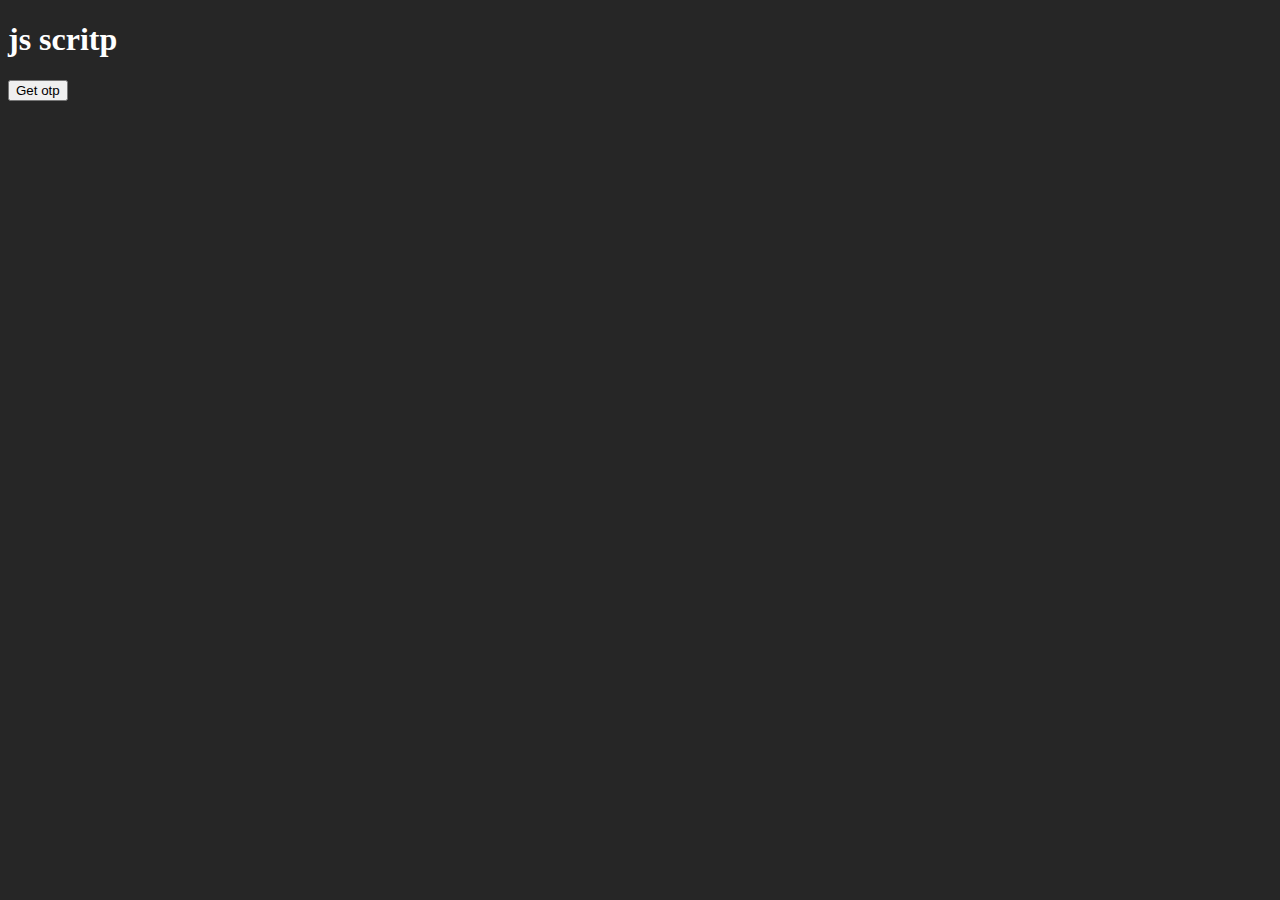
<file: Array.html>
<!DOCTYPE html>
<html lang="en">

<head>
    <meta charset="UTF-8">
    <meta name="viewport" content="width=device-width, initial-scale=1.0">
    <title>Document</title>
</head>

<body style="background-color: #262626; color: #ffff;">
    <h1>js scritp</h1>

    <p id="paraEl" style="letter-spacing: 5px;"></p>
    <button id="btn">Get otp</button>

    <script>

        // Order Collection of Items:- (Array);


        // const array = ["mango", "furites", "banana", "pineApple"];

        // array[1] = "Gowa";

        // console.log(Array.isArray(array));

        // array.push("raunak"); add value in array from last
        // array.pop() remove array value from the last
        // array.shift("rishi") remove araay value from the last
        //  array.unshift("shivam") add value from begning



        //Primitive or refrensh type

        //Primitive type


        // let num1 = 6;
        // let num2 = num1;

        // console.log("num 1 is:- ", num1)
        // console.log("num 1 is:- ", num2)
        // console.log("afater changing num1:- ")
        // num1++;
        // console.log("num 1 is:- ", num1)
        // console.log("num 1 is:- ", num2)

        //Reference type 

        // let array1 = ["itmes1", "itmes2"];
        // let array2 = array1;

        // console.log(array1)
        // console.log(array2)
        // array1.push("items3")
        // console.log(array1)
        // console.log(array2)

        // Array Cone 

        // const array1 = ["item1", "items2"];
        // const array2=array1;   1st method to    clone array
        // array1.push("item3");

        //  const array2 = array1.slice(0).concat(["raunak","rishi"]);  
        //   2nd  method to clone array
        // array1.push("item3");

        // const array2=[].concat(array1,["raunak","rishi"]); 
        //  3rd method to clone array
        // array1.push("item3");

        // console.log(array1==array2)
        // console.log(array1)
        // console.log(array2);
        // const array2 = [...array1,"rishi","raunak","sonu"];

        // const newArrayWithSpread = ["newArray1", "newArray2"];


        // const array2 = [...array1, ...newArrayWithSpread]

        // array1.push("item3", "item4");
        // console.log(array1 === array2)

        // console.log(array1)
        // console.log(array2)

        //for loop in array

        // const array1 = ["item1", "items2", "item3", "items4"];

        // console.log(array1.reverse())

        // const newArray = [];

        // console.log(newArray)

        // console.log(array1.length);

        // for (let i = 0; i < array1.length; i++) {
        //    newArray.push(array1[i].toUpperCase());
        // }
        /* 
       For of loop we can use only the ARRAY elements
       For in loop we can use only the OBJECT elements

        */

        // for (let item of array1) {
        //     newArray.push(array1[item].toLocaleUpperCase())
        // }
        // console.log(array1[array1.length-1])

        // const array1 = ["item1", "item2", "item3", "item4"];

        // Foor of loop
        // In array case we should use for of  otherwise tradisional for loop 

        //  for(let arrays of array1){
        //     console.log("for of loop : -",arrays);
        //  }

        //For in loop (if we loop normal array in for in loop then loops will returns only the index number)



        //  for(let index in array1){
        //     console.log("for in loop : -",array1[index])
        //  }



        // const array2=[];

        // let i=0;

        // while(i < array1.length){
        //     array2.push(array1[i].toLocaleUpperCase());
        //     i++
        // }
        // let i=0;

        //   do{
        //     array2.push(array1)
        //   }while (i< array1.lenght) 

        // array1.forEach(element => {
        //      array2.push(element.toLocaleUpperCase())
        // });
        // console.log(array2);
        // array2.reverse();
        // console.log(array2)




        //ARRAY DESTRUCTURING

        //     const myArray = ["items1", "items2", "items3", "items4"];

        //     const newArr = [];

        //     let [value1,value2,...myRestArray] = myArray;

        //     value1 = "raunak chaninging.."

        //    const rest=myRestArray.concat(value1,value2)
        //    rest.reverse()

        //     console.log(rest)



        // OBJECT IS ALSO Reference TYPE  

        // object have two way to access our data dot (.) notaions and breaket notisation []

        // const key = "email";
        // const persons = {
        //     name: "raunak", //key: => name                
        //     age: 18,        //value: => raunak
        //     id: 1,
        //     "myHobbies hobbies": ["sleepin", "playingCricket", "running", "waking"]
        // }
        // persons.gender = "male"
        // persons["locality"] = "Indian"
        // persons[key] = "raunaksingh847203@gmail.com";


        // console.log(persons["name"], persons["age"])
        // console.log(persons["myHobbies hobbies"]);

        // console.log(persons)


        // const persons = {
        //     name: "raunak", //key: => name                
        //     age: 18,        //value: => raunak
        //     id: 1,
        //     "myHobbies hobbies": ["sleepin", "playingCricket", "running", "waking"],
        // }

        //   for in 
        //   Object.keys

        // if we and to use for of loop in object then we have to use this syntex beacuse ours browsre still did'n support so tha's why use this syntex (Object keys)


        // for (let item of Object.keys(persons)) {
        //     console.log(`${item}:- ${persons[item]}`)
        // }

        // for (let person in persons) {
        //     console.log(`${person}: ${persons[person]}`);
        // }
        // if (persons["myHobbies hobbies"][1] === "playingCricket") {
        //     alert("your user match")
        //     console.log(persons["myHobbies hobbies"][1])
        // }

        //    const obj2=Object.keys(persons);
        //    console.log(obj2)

        //    console.log(Array.isArray(obj2))

        //    for(let key of Object.keys(persons)){
        //     console.log(persons[key])
        //    }

        //   Computed properties

        // const key1 = "object1";
        // const key2 = "object2";

        // const value1 = "myValue1"
        // const value2 = "myValue2"


        //    const obj={
        //      [key1]:value1,
        //      [key2]:value2,
        //    }

        // const obj={}

        // obj[key1]=value1
        // obj[key2]=value2

        //    console.log(obj)

        const array = [1, 5, 8, 2, 6, 4, 9];
        const array2 = [2, 5, 7, 8, 2, 6];


        const spread = [...array, ...array2, "raunak"]
        console.log(spread)

        //spread in objects

        // const persons = {
        //     name: "raunak", //key: => name                
        //     age: 18,        //value: => raunak
        //     id: 1,
        //     "myHobbies hobbies": ["sleepin", "playingCricket", "running", "waking"],
        // }
        // const persons2 = {
        //     name: "raunak", //key: => name                
        //     age: 18,        //value: => raunak
        //     id: 1,
        //     "myHobbies hobbies": ["sleepin", "playingCricket", "running", "waking"],
        // }

        // const newObj = { ...persons, persons2, unique: "value1" }
        // console.log(newObj);


        // const name = "raunaksingh";

        // for (let i = 1; i < name.length; i++) {
        //     console.log(name[i])
        // }

        /* Function to generate combination of password */

        const paraEl = document.getElementById("paraEl")
        const btnEl = document.getElementById("btn")

        function otpFunc() {
            let pass = ''
            let num = "~!@#$%^&*()_=0123456789";
            for (let i = 1; i <= 4; i++) {
                let randNum = Math.floor(Math.random() * num.length);
                pass += num.charAt(randNum)
            }
            paraEl.innerHTML = pass
            return pass;
        }

        btnEl.addEventListener("click", () => {
            otpFunc();
        })

        //Object Destructuring

        // const persons = {
        //     name: "raunak", //key: => name                
        //     age: 18,        //value: => raunak
        //     id: 1,
        //     "myHobbies": ["sleepin", "playingCricket", "running", "waking"],
        // }


        // let { name, age:myAge, myHobbies,...restData } = persons;
        // name="shivam" 

        // console.log(name, myAge,restData)
        // for (let hobbies in myHobbies) {
        //     console.log(myHobbies[hobbies])
        // }

        //Array inside object

        // const user = [
        //     {
        //         username: "raunak",
        //         age: 19,
        //         gender: "male"
        //     },
        //     {
        //         username: "rishi",
        //         age: 18,
        //         gender: "male"
        //     },
        //     {
        //         username: "shivam",
        //         age: 16,
        //         gender: "male"
        //     },
        //     {
        //         username: "lalu",
        //         age: 20,
        //         gender: "male"
        //     },
        // ]

        const newArray = [];

        // for (const iterator of user) {
        //      console.log(iterator.username)
        // }


        // for (let users in Object.keys(user)) {

        //     newArray.push(user[users])
        // }
        // console.log(newArray[0].username)


        //Nested Object destructring

        const user = [
            {
                username: "raunak",
                age: 19,
                gender: "male"
            },
            {
                username: "rishi",
                age: 18,
                gender: "male"
            },
            {
                username: "shivam",
                age: 16,
                gender: "male"
            },
            {
                username: "lalu",
                age: 20,
                gender: "male"
            },
        ]


        let [{ username: name }, , { gender }, ...news] = user;

        console.log(name, gender, news)


    </script>
</body>

</html>
</file>
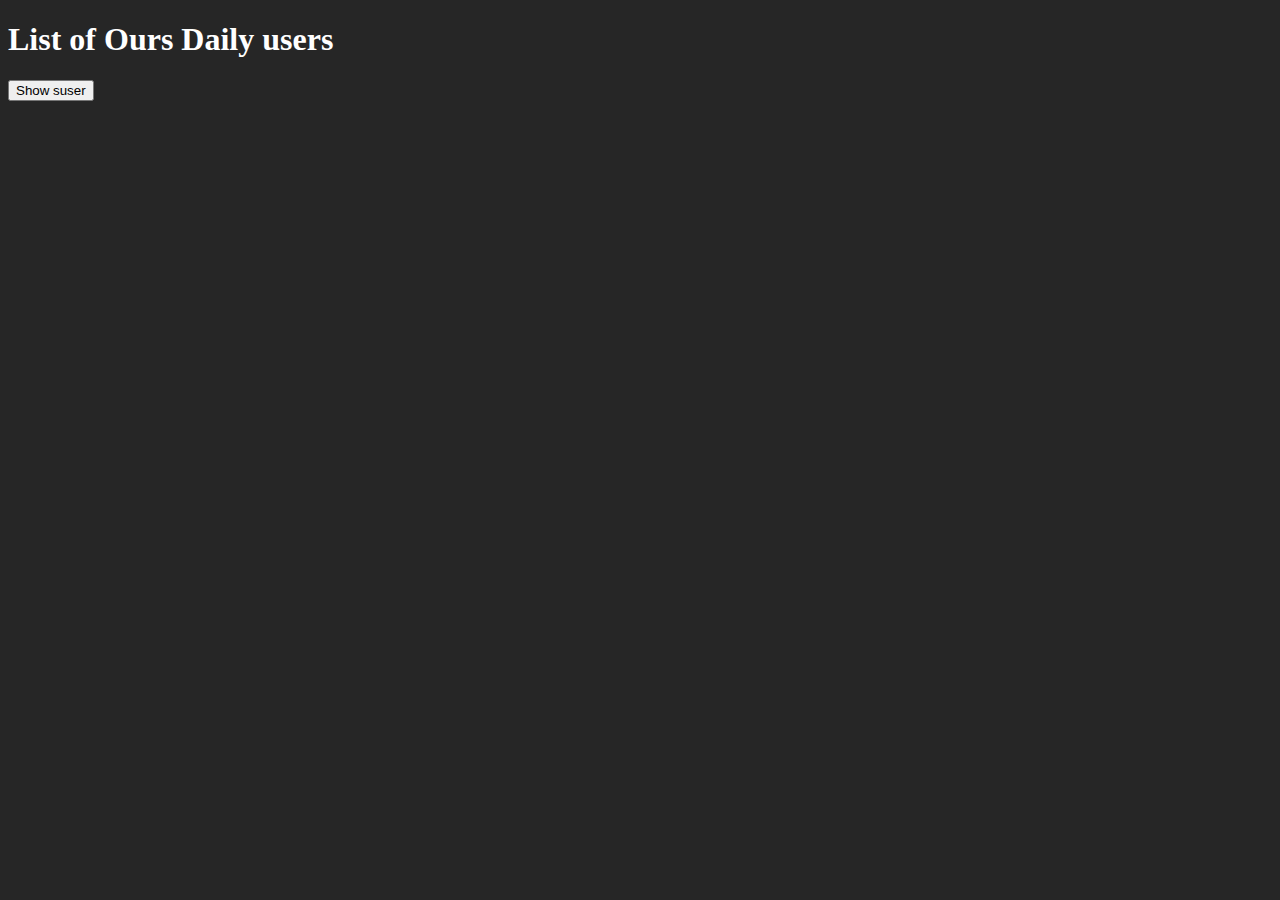
<file: PrototypalInheritance.html>
<!DOCTYPE html>
<html lang="en">

<head>
    <meta charset="UTF-8">
    <meta name="viewport" content="width=device-width, initial-scale=1.0">
    <title>Prototypal Inheritance</title>
</head>

<body style="background-color: #262626; color: #fff;">
    <h1>List of Ours Daily users</h1>
    <p id="userlist"></p>
    <button id="btn">Show suser</button>
    <script>

        console.log("Hellow there..")

        //Methods
        //Function inside object

        // const personss = {
        //     firstname: "rishirajput",
        //     age: 18,
        //     hobbies: ["sleepin", "playing cricket", "singing"],
        //     about: function () {
        //         return (`Hellow peson name is ${this.firstname} and age ${this.age} and my hobbies are ${this.hobbies[1]}`)
        //     }
        // }
        // console.log(personss["age"]);
        // console.log(personss.about());

        const luserlistEl = document.getElementById("userlist")
        const btnEl = document.getElementById("btn")

        // const person1 = {
        //     firstname: "raunak",
        //     age: 18,
        //     about: personInfo
        // }
        // const person2 = {
        //     firstname: "aniket",
        //     age: 18,
        //     about: personInfo
        // }
        // const person3 = {
        //     firstname: "shivam",
        //     age: 18,
        //     about: personInfo
        // }
        // const person4 = {
        //     firstname: "sonu",
        //     age: 18,
        //     about: personInfo
        // }

        // function personInfo() {
        //     // luserlistEl.innerHTML = (`The person name is ${this.firstname} and age ${this.age}`)
        //     console.log(`The person name is ${this.firstname} and age ${this.age}`)
        // }
        // // btnEl.addEventListener("click", () => {
        // //     person1.about();
        // //     person2.about();
        // //     person3.about();
        // //     person4.about();
        // // })

        // person1.about();


        // console.log(this);
        // console.log(this === window);


        // function myFunc() {
        //     // "use strict"
        //     console.log(this);
        // }

        // myFunc.call()


        // Call ,Apply, Bind    


        //    function myFunc(){
        //     console.log("Hellow this me");
        //    }

        //    myFunc.call();

        // function sayHii(){
        //     console.log("Hiiii....");
        // }

        // sayHii.call();



        // const person = {
        //     firstname: "rishi",
        //     age: 18,
        //     about: function(hobbies, details) {
        //     console.log(`The name is ${this.firstname} and age is ${this.age} or bobbise are ${hobbies} or adddres is ${details}`);
        //     }
        // }
        // const person6 = {
        //     firstname: "raunak",
        //     age: 15,
        // }
        // const person7 = {
        //     firstname: "shivam",
        //     age: 12,
        // }


        // // call
        //  person.about.call(person7,"sleepin","dbgn");


        //apply
        // function funcInfo(hobbies, details) {
        //    console.log(`The name is ${this.firstname} and age is ${this.age} or    bobbise are ${hobbies} or adddres is ${details}`);
        //    }


        // const personr = {
        //     firstname: "rishi",
        //     age: 18,
        // }
        // const personr6 = {
        //     firstname: "raunak",
        //     age: 15,
        // }
        // const personr7 = {
        //     firstname: "shivam",
        //     age: 12,
        // }

        // // call

        //   funcInfo.call(personr6, "playingCricket", "dbg");

        // // apply
        //   funcInfo.apply(personr7, ["playingCricket", "dbg"]);

        // // call and apply are same;

        // // bind

        //  const func=funcInfo.bind(personr,"sleeping","waking")
        // func();


        // don't do this mistake


        //Empty Object create methode

        // const obj = {
        //     key1: "value1",
        //     key2: "value2"
        // }

        // const obj2 = Object.create(obj);
        // obj.name = "shivam";
        // // obj.key2="uniqe";
        // console.log(obj2)


        //oops (object oriented programimng)


        // const userObjectMethod = {
        //     about: function (dost) {
        //         return `Your username ${this.firstname} and age is ${this.age} and dost is ${dost}`
        //     },
        //     is18: function () {
        //         return this.age >= 18;
        //     },
        //     add: function (x = 0, y = 0) {

        //         return x + y;
        //     },
        //     multipication: function (x = 0, y = 0) {
        //         return x * y;
        //     }


        // }

        // const createUser = (firstname, lastname, email, age, address) => {
        //     const user = Object.create(userObjectMethod);
        //     user.firstname = firstname;
        //     user.lastname = lastname;
        //     user.email = email;
        //     user.age = age;
        //     user.address = address;
        //     return user;
        // }

        // const newUser = createUser("raunak", "singh", "raunaksingh847203@gmail.com", 18, "dbg biraul");
        // const newUser2 = createUser("rishi", "singh", "raunaksingh847203@gmail.com", 16, "dbg biraul");
        // const newUser3 = createUser("shivam", "singh", "raunaksingh847203@gmail.com", 15, "dbg biraul");

        // console.log(newUser.add(2, 6));
        // console.log(newUser.multipication(2, 6));
        // console.log(newUser.about("Monu"));
        // console.log(newUser.__proto__);
        // const abouts = newUser.about("monu");
        // console.log(abouts)
        // console.log(newUser.is18())



        //javascript function ====> function + object


        // function hii(){
        //     console.log("hellow world...")
        // }

        // hii.myOwnProperty="my unique value";

        // console.log(hii.myOwnProperty);

        //only function have prototype property

        //add value in prototype
        // hii.prototype.abcd="abcde";
        //add function in prototype

        // hii.prototype.singer=function(){
        //     return "tu na na.."
        // }
        // console.log(hii.prototype.singer())

        // const objs={name:"raunak"}

        // if(objs.prototype){
        //     console.log("Prototype is avilable")
        // }else{
        //     console.log("Prototype is not avilable")
        // }



        // const userObjectMethod = {
        //     about: function (dost) {
        //         return `Your username ${this.firstname} and age is ${this.age} and dost is ${dost}`
        //     },
        //     is18: function () {
        //         return this.age >= 18;
        //     }

        // }


        //Prototype and Prototype example

        // function createUsers(firstname, lastname, email, age, address) {
        //     const user = Object.create(createUsers.prototype);
        //     user.firstname = firstname;
        //     user.lastname = lastname;
        //     user.email = email;
        //     user.age = age;
        //     user.address = address;
        //     return user
        // }

        // createUsers.prototype.about=function(dost){
        //     return `User name is ${this.firstname} and age is ${this.age} or dost is ${dost} and gmail is ${this.email}}`
        // }

        // createUsers.prototype.is18=function(){
        //       return this.age <=18;
        // }

        // createUsers.prototype.singing=function(argu){
        //     return `tu na na na na ${argu}`
        // }


        //   console.log(createUsers.prototype);

        // const newUserm = createUsers("rishi", "rajput", "rishirajput6201@gmail.com", 15, "dbg bihar");

        // console.log(newUserm.is18());
        // console.log(newUserm.about("sonu"));
        // console.log(newUserm.singing("pehu"));


        //New keyword

        //new key word do three things

        //create empty object
        //return that object {}


        // function cartUser(name,age){
        //     this.name=name;
        //     this.age=age;
        // }
        // cartUser.prototype.aboutUser=function(){
        //     return `The name is ${this.name} and age is ${this.age}`
        // }
        // const user1=new cartUser("raunak",12);
        // const user2=new cartUser("rishi",15);

        // console.log(user1.aboutUser())
        // console.log(user2.aboutUser())


        //using this key word

        // function Person1(firstname, lastname, email, age, adddres) {
        //     this.firstname = firstname;
        //     this.lastname = lastname;
        //     this.email = email;
        //     this.age = age;
        //     this.adddres = adddres;
        // }

        // Person1.prototype.about = function () {
        //     luserlistEl.innerHTML = `The name is ${this.firstname} and age is ${this.age} or ✉️ ${this.email} and 🧑🏻 ${this.adddres}`
        // }

        // Person1.prototype.singing = function (dost) {
        //     luserlistEl.innerHTML = `la la la la ${dost}`
        // }
        // Person1.prototype.is18 = function () {
        //     luserlistEl.innerHTML = this.age >= 18;
        // }


        // const user1 = new Person1("shivam", "kumar", "shivam@gamil,com", 18, "dbg supual biraul 847203");
        // const user2 = new Person1("rishi", "kumar", "shivam@gamil,com", 19, "dbg supual biraul 847203");


        // for (let user in user1) {
        //     if (user1.hasOwnProperty(user)) {
        //         console.log(user)
        //     }
        // }

        //     user1.about()
        //     user1.singing("sonu")
        //     user1.is18("sonu")

        //    console.log(user1,user1)


        // const array=[2,3,5,6];

        // const array=new Array(2,8,5,6)
        // array.pop()
        // console.log(Array.prototype)


        // using class constructor

        // class cardUser {
        //     constructor(firstname, lastname, email, age, adddres) {
        //         console.log("consturctor is call")
        //         this.firstname = firstname;
        //         this.lastname = lastname;
        //         this.email = email;
        //         this.age = age;
        //         this.adddres = adddres;
        //     }
        //     about() {
        //         return `The name is ${this.firstname} and age ${this.age} or email ${this.email}`
        //     }
        //     is18() {
        //         return this.age >= 18;
        //     }
        //     singing(dost) {
        //         return `la la la laaa ${dost}`
        //     }
        // }

        // const user1 = new cardUser("rishi", "singh", "rishiRajput@gamil.com", 18, "dbf");
        // // console.log(user1.is18())
        // // console.log(user1.singing("monu ji you are get married"))
        // const user2 = new cardUser("shivam", "singh", "shivama@gamil.com", 17, "dbf.....");
        // const user3 = new cardUser("shivam", "singh", "shivama@gamil.com", 17, "dbf.....");
        // console.log(user3.about());



        // Ex : - class constructor

        //Inheritance is also here
        // base class
        //         class Animal {
        //             constructor(name, age) {
        //                 this.name = name;
        //                 this.age = age;
        //             }
        //             isEating() {
        //                 return `${this.name} is eating right now`;
        //             }
        //             oldAnimal(tomy) {
        //                 return `${tomy} is year ${this.age} old ${this.age >= 5} `;
        //             }
        //             isCuteAnimal() {
        //                 return `${this.name} is so cute`;
        //             }

        //         }

        //         // const animals = new Animal("dunky", 5);
        //         // console.log(animals)
        //         // console.log(animals.isEating());
        //         // console.log(animals.oldAnimal());
        //         // console.log(animals.isCuteAnimal());


        //         //dog we can say sub class drive class so on....
        //         // Now we learn super keyword

        //         // Why we super keyword super keyword is used when first constructor logics need to used anther constuector function then we use super keyword example given below.


        //         class Dog extends Animal {

        //             constructor(name, age, run) {
        //                 super(name, age);
        //                 this.run = run;
        //             }
        //             isEating() {
        //                 return `Modifyinhg eating for : ${this.name} eting now`
        //             }
        //             running() {
        //                 return `${this.name} is running at ${this.run}kmp/h `
        //             }

        //         }

        //         // object / instance
        //         const tommy = new Dog("tomy", 18, 20);
        //         // console.log(tommy);
        //         console.log(tommy.isEating());
        //         // console.log(tommy.isCuteAnimal());
        //         // console.log(tommy.oldAnimal("tomys"));
        //         // console.log(tommy.running());



        //getter and setters method

        //         class person {
        //             constructor(firstname, lastname, age) {
        //                 this.firstname = firstname;
        //                 this.lastname = lastname;
        //                 this.age = age;
        //             }
        //Why we get property because if we use get property then dont need to call methods like this fullname() then it is not ture we have to use as we using property such sa fullname or if we use like this fullname() then we get error;

        //             get fullnames() {
        //                 return `${this.firstname} ${this.lastname}`
        //             }
        //             set fullName(fullName) {
        //                 const [firstname, lastName] = fullName.split(" ")
        //                 this.firstname = firstname;
        //                 this.lastname = lastname
        //             }
        //         }

        //         //it's a object

        //         const per1 = new person("raunak", "singh", 18);
        //         console.log(per1)
        //         console.log(per1.fullnames)
        //         per1.firstname = "shivam";
        //         per1.lastname = "rajput";
        //         per1.age = 10
        //         console.log(per1)


        //static methods and property

        // Animal class (parent class)
        //   class Animal {
        //     constructor(firstname,lastname ,species) {
        //       this.firstname = firstname;
        //       this.lastname=lastname;
        //       this.species = species;
        //     }

        //     makeSound() {
        //       return "Generic animal sound";
        //     }

        //     sleep() {
        //       return `${this.firstname} is sleeping`;
        //     }

        //     displayInfo() {
        //       return `<strong>${this.firstname}</strong> the ${this.species}`;
        //     }
        //   }

        //   // Bird class (inherits from Animal)
        //   class Bird extends Animal {
        //     constructor(firstname,lastname, species, wingspan) {
        //       super(firstname, species,lastname);
        //       this.wingspan = wingspan;
        //     }

        //     makeSound() {
        //       return `${this.firstname} the bird chirps`;
        //     }

        //     fly() {
        //       return `${this.firstname} is flying with wingspan ${this.wingspan} inches`;
        //     }

        //     displayInfo() {
        //       return super.displayInfo() + `, Wingspan: ${this.wingspan} inches`;
        //     }
        //   }


        //   const anim=new Bird("Tomy","dog",5,"indian");
        //   console.log(anim.fly());




        //   // Mammal class (inherits from Animal)
        //   class Mammal extends Animal {
        //     constructor(name, species, furColor) {
        //       super(name, species);
        //       this.furColor = furColor;
        //     }

        //     makeSound() {
        //       return `${this.name} the mammal makes a mammalian sound`;
        //     }

        //     run() {
        //       return `${this.name} is running with ${this.furColor} fur`;
        //     }

        //     displayInfo() {
        //       return super.displayInfo() + `, Fur Color: ${this.furColor}`;
        //     }
        //   }

        //   // Create instances of the classes
        //   const parrot = new Bird("Polly", "Parrot", 10);
        //   const lion = new Mammal("Leo", "Lion", "golden");

        //   // Display information on the webpage
        //   function displayOnPage(info) {
        //     const container = document.getElementById("zoo-container");
        //     const div = document.createElement("div");
        //     div.classList.add("animal-container");
        //     div.innerHTML = info;
        //     container.appendChild(div);
        //   }

        //   displayOnPage(parrot.displayInfo());
        //   displayOnPage(parrot.fly());
        //   displayOnPage(parrot.sleep());
        //   displayOnPage("<hr>"); // Add a horizontal line for separation
        //   displayOnPage(lion.displayInfo());
        //   displayOnPage(lion.run());
        //   displayOnPage(lion.sleep());




    </script>
</body>

</html>
</file>
